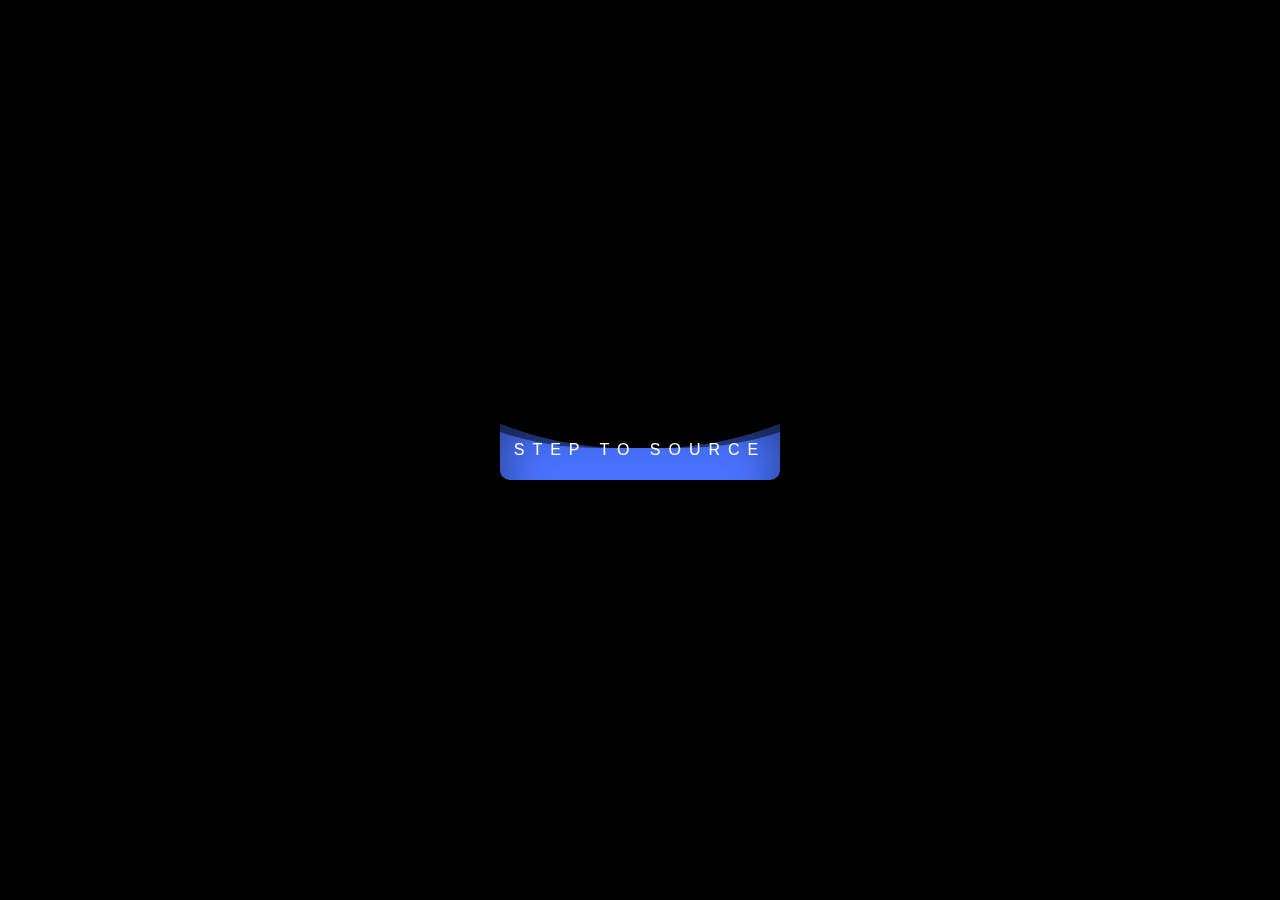
<file: index.html>
<!DOCTYPE html>
<html lang="en">
  <head>
    <meta charset="UTF-8" />
    <meta
      name="viewport"
      content="width=device-width, initial-scale=1.0, maximum-scale=1.0, user-scalable=0"
    />
    <link rel="stylesheet" href="style.css" />
    <title>button</title>
  </head>
  <body>
    <div class="wrapper">
      <a href="#" class="wave-btn">
        <span class="wave-btn-text"> step to source</span>
        <span class="wave-btn-waves"></span>
      </a>
    </div>
  </body>
</html>
</file>
<file: style.css>
*,
*:before,
*:after {
  padding: 0;
  margin: 0;
  border: 0;
  box-sizing: border-box;
}
html,
body {
  height: 100%;
  background-color: #000000;
}
.wrapper {
  width: 100%;
  min-height: 100%;
  height: 100%;
  overflow: hidden;

  display: flex;
  justify-content: center;
  align-items: center;
}
.wave-btn {
  position: relative;
  display: flex;
  justify-content: center;
  align-items: center;
  width: 280px;
  height: 60px;

  overflow: hidden;

  border-radius: 0 0 10px 10px;
  text-decoration: none;

  transition: all 800ms ease 0s;
}
.wave-btn:hover {
  border-radius: 10px;

  transition: all 800ms ease 200ms;

  box-shadow: 0 0 40px rgba(78, 155, 255, 0.6);
}
.wave-btn:hover .wave-btn-waves {
  top: -50px;
}
.wave-btn-text {
  position: relative;
  color: #ffffff;
  text-transform: uppercase;
  letter-spacing: 8px;
  font-family: Arial, Helvetica, sans-serif;
  z-index: 1;
}
.wave-btn-waves {
  position: absolute;
  width: 280px;
  height: 280px;
  background: #4973ff;
  top: 0;
  left: 0;

  box-shadow: inset 0 0 50px rgba(0, 0, 0, 0.5);

  transition: all 1500ms ease 0s;
}
.wave-btn-waves:after,
.wave-btn-waves:before {
  content: "";
  position: absolute;
  top: 0;
  left: 50%;
  width: 250%;
  height: 250%;

  transform: translate3d(-50%, -96%, 0) rotate(0deg) scale(1);
}
.wave-btn-waves:before {
  background-color: #000;
  border-radius: 48%;

  animation: waves 5s infinite linear;
}
.wave-btn-waves::after {
  background-color: rgba(0, 0, 0, 0.5);
  border-radius: 44%;

  animation: waves 10s infinite linear;
}
@keyframes waves {
  0% {
    transform: translate3d(-50%, -96%, 0) rotate(0deg) scale(1);
  }
  100% {
    transform: translate3d(-50%, -96%, 0) rotate(360deg) scale(1);
  }
}
</file>
